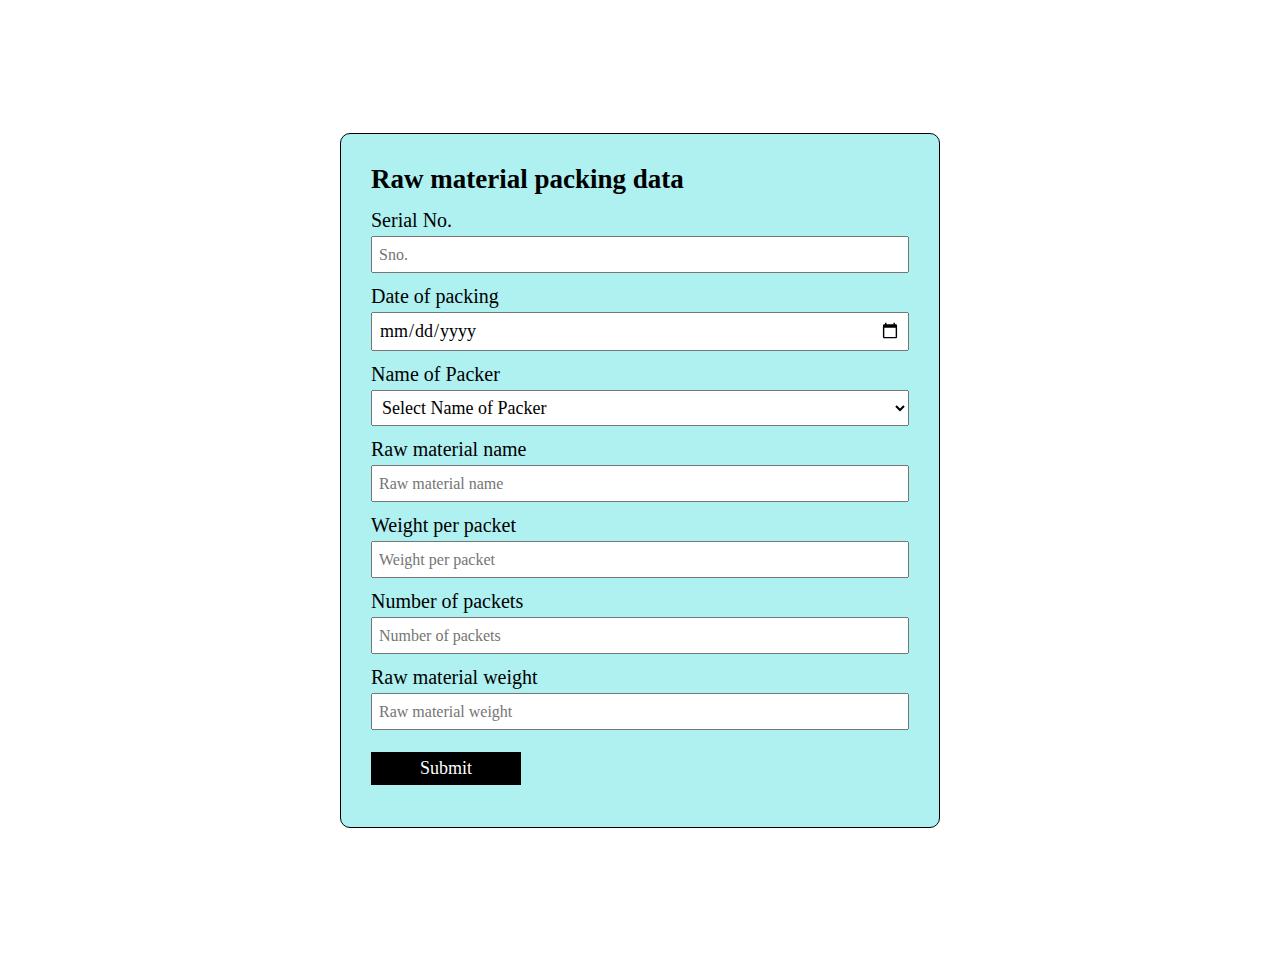
<file: index.html>
<!DOCTYPE html>
<html lang="en">
  <head>
    <meta charset="UTF-8" />
    <meta name="viewport" content="width=device-width, initial-scale=1.0" />
    <title>The Affordable Organic Store</title>
    <link rel="stylesheet" href="form.css" />
  </head>
  <body>
    <div id="box">
      <form action="" name="submit-to-google-sheet" method="post">
        <h4>Raw material packing data</h4>

        <label for="sn">Serial No.</label>
        <input
          type="number"
          name="Sno."
          id="sn"
          placeholder="Sno."
          required
        /><br />

        <label for="date-of-packing">Date of packing</label>
        <input
          type="date"
          name="Date_of_packing "
          id="date-of-packing"
          placeholder="Date of packing"
          required
        /><br />

        <label for="name-of-packer">Name of Packer</label>
        <select
          name="Name_of_Packer"
          id="name-of-packer"
          placeholder="Name of Packer"
          required
        >
        <option value="" disabled selected hidden >Select Name of Packer</option>
        <option value="Aryan">Aryan</option>
        <option value="L. Santhosh">L. Santhosh</option>
        <option value="Mahesh">Mahesh</option>
        <option value="Nithin">Nithin</option>
        <option value="Ratna">Ratna</option>
        <option value="Kavitha">Kavitha</option>
        <option value="Nandani">Nandani</option>
        <option value="Annpurna">Annpurna</option>
        <option value="Akshya">Akshya</option>
        <option value="Krishnaveni">Krishnaveni</option>
        <option value="Farana">Farana</option>
        <option value="Preethi">Preethi</option>
        <option value="Padma">Padma</option>
        <option value="Sharun">Sharun</option>
        <option value="Latha2">Latha2</option>
        <option value="Anitha">Anitha</option>
        <option value="Jasmine">Jasmine</option>
        <option value="Latha">Latha</option>
        <option value="Ravanamma">Ravanamma</option>
        <option value="Pushpa">Pushpa</option>
        <option value="Jyoshnika">Jyoshnika</option>
        <option value="Chaitanya">Chaitanya</option>
        <option value="Tirupathi">Tirupathi</option>
        <option value="Kumari">Kumari</option>
        <option value="Sheeba">Sheeba</option>
        <option value="Sarada">Sarada</option>
        <option value="Suneetha">Suneetha</option>
        <option value="Ashiq Lal">Ashiq Lal</option>
        <option value="Sunandha">Sunandha</option>
        </select>
        <br />

        <label for="raw-material-name">Raw material name</label>
        <input
          type="text"
          name="Raw_material_name"
          id="raw-material-name"
          placeholder="Raw material name"
          required
        /><br />

        <label for="weight-per-packet">Weight per packet</label>
        <input
          type="number"
          name="Weight_per_packet "
          id="weight-per-packet"
          placeholder="Weight per packet"
          required
        /><br />

        <label for="number-of-packets">Number of packets</label>
        <input
          type="number"
          name="No._of_packets "
          id="number-of-packets"
          placeholder="Number of packets"
          required
        /><br />

        <label for="raw-material-weight">Raw material weight</label>
        <input
          type="number"
          name="Raw_Material_Weight"
          id="raw-material-weight"
          placeholder="Raw material weight"
          required
        /><br />

        <input type="submit" value="Submit" id="submit" />
      </form>
    </div>

    <script>
      const scriptURL =
        "https://script.google.com/macros/s/AKfycbxVrift2kFEZMjxCvoHpexWseS4K-n0xmlyBJO7FH3IoP8G0iWXREi5ONdU0_X1-SaY/exec";
      const form = document.forms["submit-to-google-sheet"];

      form.addEventListener("submit", (e) => {
        e.preventDefault();
        alert("Submitting your data, please wait...");
        fetch(scriptURL, { method: "POST", body: new FormData(form) })
          .then((response) => {
            alert("Your response has been successfully submitted. Thank you!");
            window.location.reload(); // Reload the page after successful submission
          })

          .catch((error) => alert("Error!", error.message));
      });
    </script>
  </body>
</html>
</file>
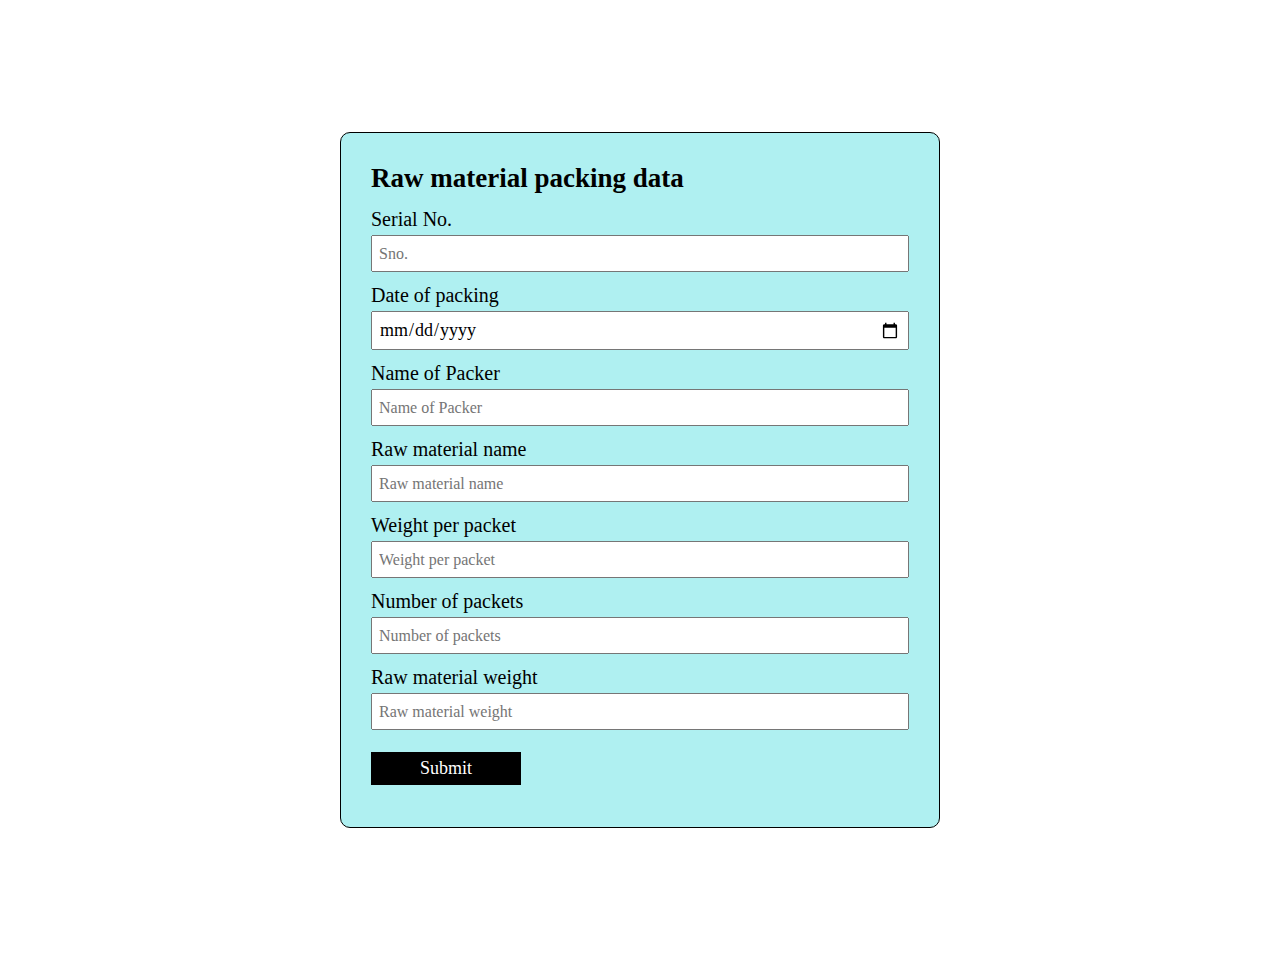
<file: form.html>
<!DOCTYPE html>
<html lang="en">
<head>
    <meta charset="UTF-8" />
    <meta name="viewport" content="width=device-width, initial-scale=1.0" />
    <title>The Affordable Organic Store</title>
    <link rel="stylesheet" href="form.css" />
</head>
<body>
    <div id="box">
        <form action="" name="submit-to-google-sheet" method="post">
            <h4>Raw material packing data</h4>

            <label for="sn">Serial No.</label>
            <input type="number" name="Sno." id="sn" placeholder="Sno." required /><br />

            <label for="date-of-packing">Date of packing</label>
            <input type="date" name="Date_of_packing " id="date-of-packing" placeholder="Date of packing" required /><br />

            <label for="name-of-packer">Name of Packer</label>
            <input type="text" name="Name_of_Packer" id="name-of-packer" placeholder="Name of Packer" required /><br />

            <label for="raw-material-name">Raw material name</label>
            <input type="text" name="Raw_material_name" id="raw-material-name" placeholder="Raw material name" required /><br />

            <label for="weight-per-packet">Weight per packet</label>
            <input type="number" name="Weight_per_packet " id="weight-per-packet" placeholder="Weight per packet" required /><br />

            <label for="number-of-packets">Number of packets</label>
            <input type="number" name="No._of_packets " id="number-of-packets" placeholder="Number of packets" required /><br />

            <label for="raw-material-weight">Raw material weight</label>
            <input type="number" name="Raw_Material_Weight" id="raw-material-weight" placeholder="Raw material weight" required /><br />

            <input type="submit" value="Submit" id="submit" />
        </form>
    </div>

    <script>
        const scriptURL = 'https://script.google.com/macros/s/AKfycbxVrift2kFEZMjxCvoHpexWseS4K-n0xmlyBJO7FH3IoP8G0iWXREi5ONdU0_X1-SaY/exec'
        const form = document.forms['submit-to-google-sheet']

        form.addEventListener('submit', e => {
            e.preventDefault()
            fetch(scriptURL, { method: 'POST', body: new FormData(form)})
                .then(response => alert('Your response has been successfully submitted. Thank you!', response))
                .catch(error => alert('Error!', error.message))
        })
    </script>
</body>
</html>
</file>
<file: form.css>
* {
  box-sizing: border-box;
  padding: 0;
  margin: 0;
  font-family: "Times New Roman", Times, serif;
  font-size: 18px;
}
body {
  margin-top: 30px;
  height: 100vh;
  display: flex;
  justify-content: center;
  align-items: center;
  margin-bottom: 30px;
}
#box {
  width: 100%;
  max-width: 600px;
  padding: 30px;
  border: 1px solid black;
  border-radius: 10px;
  background-color: rgb(175, 240, 241);
}
h4 {
  margin-bottom: 14px;
  font-size: 27px;
}
#box label {
  font-size: 20px;
}
::placeholder {
  font-size: 16px;
}
#box input {
  width: 100%;
  margin-bottom: 12px;
  padding: 6px;
}
#box select{
  width: 100%;
  margin-bottom: 12px;
  padding: 6px;
}
#box option{
  font-size: 16px;
}
#box label {
  display: block;
  margin-bottom: 4px;
}
#box input[type="submit"] {
  width: 150px;
  background-color: rgb(0, 0, 0);
  border: none;
  color: white;
  margin-top: 10px;
}

@media (max-width: 768px) {
  body {
    margin-top: 10px;
    margin-bottom: 10px;
    font-size: 16px;
  }
  #box {
    max-width: 100%;
    padding: 20px;
  }
  h4 {
    font-size: 24px;
  }

  #box label {
    font-size: 18px;
  }

  #box input {
    font-size: 16px;
    padding: 5px;
  }
  #box select{
    font-size: 16px;
    padding: 5px;
  }
  #box option{
    font-size: 12px;
  }
  #box input[type="submit"] {
    width: 100%;
    font-size: 18px;
  }
}

@media (max-width: 480px) {
  body {
    margin-top: 10px;
    margin-bottom: 10px;
    font-size: 16px;
  }
  body {
    font-size: 14px;
  }

  #box {
    max-width: 100%;
    padding: 15px;
  }

  h4 {
    font-size: 20px;
  }

  #box label {
    font-size: 16px;
  }

  #box input {
    font-size: 14px;
    padding: 4px;
  }
  #box select{
    font-size: 14px;
    padding: 5px;
  }
  #box option{
    font-size: 10px;
  }
  #box input[type="submit"] {
    width: 100%;
    font-size: 16px;
  }
}
</file>
